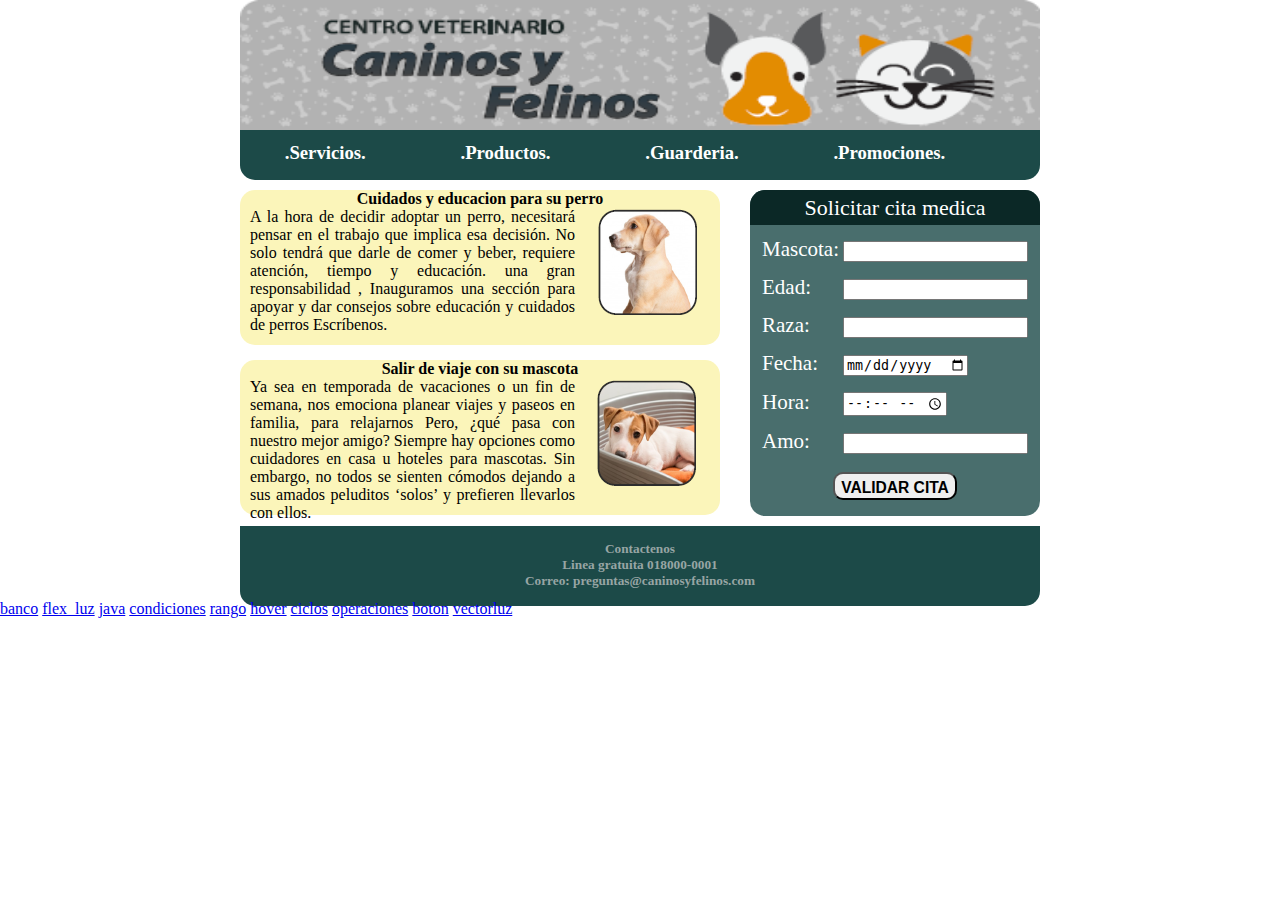
<file: index.html>
<!DOCTYPE html>
<html lang="es">
<head>
    <meta charset="utf-8">
    <title>Veterinaria</title>
    <link rel="stylesheet" type="text/css" href="estilos.css">
</head>
<body>

<main id="contenedor">
  <header><img src="../img/gato y perro.png"></header>
  <nav>
    <ul class="navega"><h3><center>
      <li>.Servicios.</li>
      <li>.Productos.</li>
      <li>.Guarderia.</li>
      <li>.Promociones.</li></center></h3>
    </ul>
  </nav>
  <section>
    <article class="articulo"><h4><center>Cuidados y educacion para su perro</center></h4><p>A la hora de decidir adoptar un perro, necesitará pensar en el trabajo que implica esa decisión. No solo tendrá que darle de comer y beber, requiere atención, tiempo y educación. una gran responsabilidad , Inauguramos una sección para apoyar y dar consejos sobre educación y cuidados de perros Escríbenos.</p><img class="imagen1" src="../img/perro.png"></article>
    <article class="articulo"><h4><center>Salir de viaje con su mascota</center></h4><p>Ya sea en temporada de vacaciones o un fin de semana, nos emociona planear viajes y paseos en familia, para relajarnos Pero, ¿qué pasa con nuestro mejor amigo? Siempre hay opciones como cuidadores en casa u hoteles para mascotas. Sin embargo, no todos se sienten cómodos dejando a sus amados peluditos ‘solos’ y prefieren llevarlos con ellos.</p><img class="imagen1" src="../img/segundo perro.png"></article>
  </section>
  <aside><center>
    <header><label>Solicitar cita medica</label></header>
      <table>
      <tr>
        <td><label>Mascota:</label></td>
        <td><input type="text" name=""></td>
      </tr>
      <tr>
       <td><label>Edad:</label></td>
       <td><input type="age" name=""></td>
      </tr>
      <tr>
        <td><label>Raza:</label></td>
        <td><input type="text" name=""></td>
      </tr>
      <tr>
        <td><label>Fecha:</label></td>
        <td><input type="date" name=""></td>
      </tr>
      <tr>
        <td><label>Hora:</label></td>
        <td><input type="time" name=""></td>
      </tr>
      <tr>
        <td><label>Amo:</label></td>
        <td><input type="text" name=""></td>
      </tr>
    </table>
    <button><h3>VALIDAR CITA</h3></button>
  </center></aside>
  <footer><h5><center>Contactenos <br>Linea gratuita 018000-0001 <br>Correo: preguntas@caninosyfelinos.com</center></h5></footer>
</main>
<a href="banco.html">banco</a>
<a href="flex_luz.html">flex_luz</a> 
<a href="java.html">java</a>  
<a href="condiciones.html">condiciones</a> 
<a href="rango.html">rango</a> 
<a href="hover.html">hover</a>  
 <a href="ciclos.html">ciclos</a> 
  <a href="operaciones.html">operaciones</a>  
    <a href="boton.html">boton</a>
<a href="vectorluz.html">vectorluz</a>    
</body>
</html>
</file>
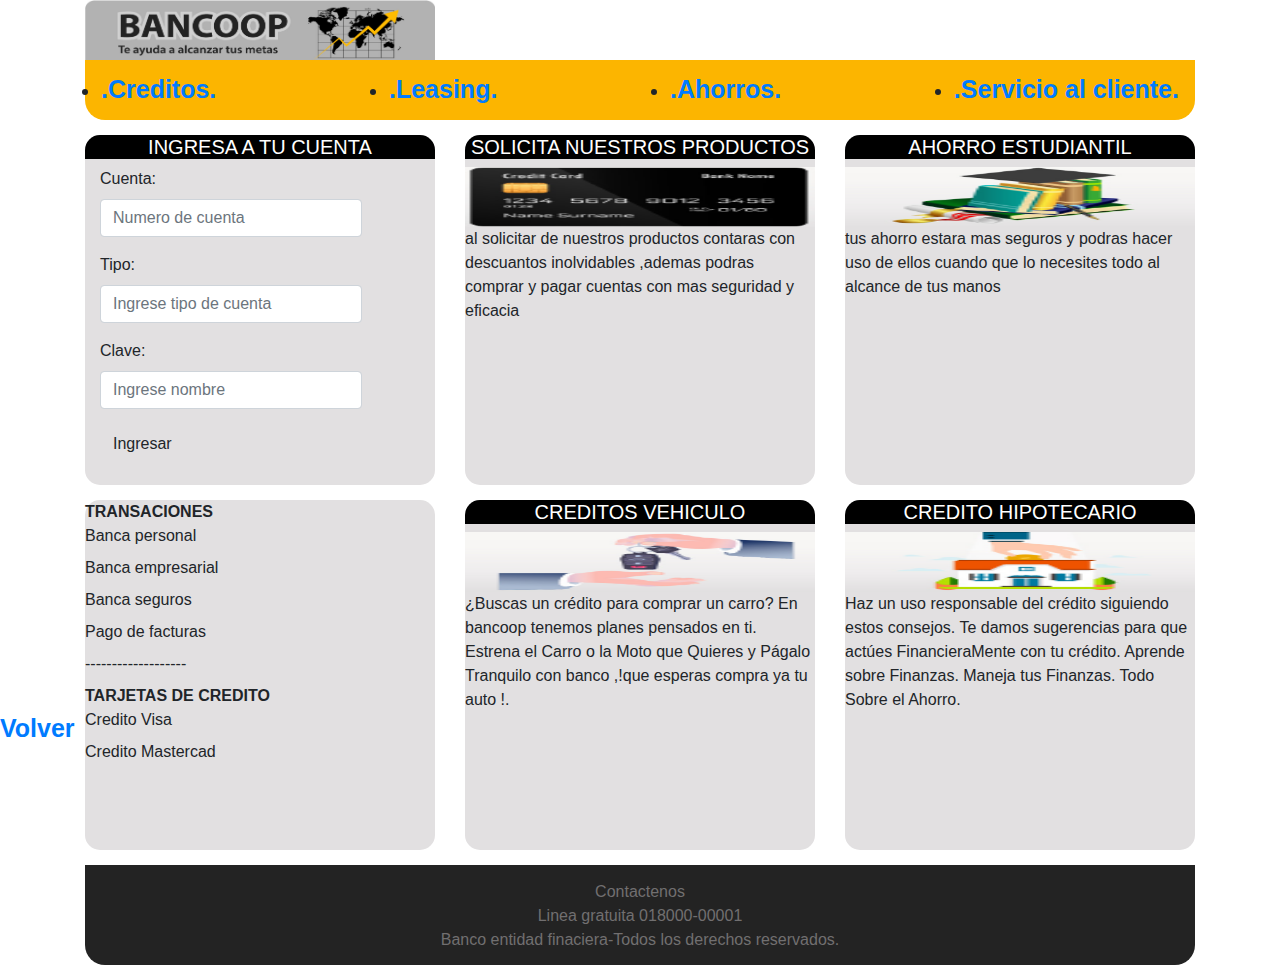
<file: banco.html>
<!DOCTYPE html>
<html lang="es">
<head>
	<title>Banco</title>
	<meta charset="utf-8">
	<meta name="viewport" content="width=device-width, initial-scale=1">
	<link rel="stylesheet" href="https://stackpath.bootstrapcdn.com/bootstrap/4.5.2/css/bootstrap.min.css" integrity="sha384-JcKb8q3iqJ61gNV9KGb8thSsNjpSL0n8PARn9HuZOnIxN0hoP+VmmDGMN5t9UJ0Z" crossorigin="anonymous">
	<link rel="stylesheet" type="text/css" href="estilos_banco.css">
</head>
</head>
<body>
<main class="container">
    <div class="row">
      <header class="col-md-4 col-sm-6 col-xs-12">
	   <img class="encabezado" src="../img/encabezado.png" alt="">
    </div>
  </header>
    <div class="bancoop"></div>
  <nav class="navbar navbar-default navbar-static-top" role="navigation">
			<li><a href="1">.Creditos.</a></li>
			<li><a href="2">.Leasing.</a></li>
			<li><a href="3">.Ahorros.</a></li>
			<li><a href="4">.Servicio al cliente.</a></li>
		</nav>
  <section>
 <div class="row">
 <div class="col-md-4 col-sm-6 col-xs-12">
  <article>
  <h5>INGRESA A TU CUENTA</h5>
  <form class="form-horizontal" role="form">
   <div class="form-group">
        <label for="cuenta" class="col-lg-2 control-label">Cuenta:</label>
	   <div class="col-lg-10">
	<input type="email" class="form-control" id="cuenta" placeholder="Numero de cuenta">
</div>
</div>
 <div class="form-group">
	    <label for="tipo_de_cuenta" class="col-lg-2 control-label">Tipo:</label>
	 <div class="col-lg-10">
	    <input type="email" class="form-control" id="tipo_de_cuenta" placeholder="Ingrese tipo de cuenta">
	 </div>
	  </div>
	 <div class="form-group">
	   <label for="clave_password" class="col-lg-2 control-label">Clave:</label>
       <div class="col-lg-10">
	    <input type="password" class="form-control" id="clave_password" placeholder="Ingrese nombre">
	 </div>
	</div>
	 <div class="form-group">
	   <div class="col-lg-offset-2 col-lg-10">
	  <button type="submit" class="btn btn-default">Ingresar</button>
	  </div>
	  </div>
	  </form>
          </article>
	   </div>
	   <div class="col-md-4 col-sm-6 col-xs-12">
	  <article>
	  <h5>SOLICITA NUESTROS PRODUCTOS</h5>
	   <img src="../img/tarjeta.png" alt="">
	<div>
	 al solicitar de nuestros productos contaras con descuantos inolvidables ,ademas podras comprar y pagar cuentas con mas seguridad y eficacia
	</div>

	  </article>
	  </div>
	 <div class="col-md-4 col-sm-6 col-xs-12">
	 <article>
	<h5>AHORRO ESTUDIANTIL</h5>
       <img src="../img/libros.png" alt="">
       <div>
        tus ahorro estara mas seguros y podras hacer uso de ellos cuando que lo necesites todo al alcance de tus manos
        </div>
	</article>
 </div>
  <div class="col-md-4 col-sm-6 col-xs-12">
   <article>
   <dl>
    <dt>TRANSACIONES</dt>
    <dd>Banca personal</dd>
    <dd>Banca empresarial</dd>
    <dd>Banca seguros</dd>
    <dd>Pago de facturas</dd>
    <dd>-------------------</dd>
    <dt>TARJETAS DE CREDITO</dt>
    <dd>Credito Visa</dd>
    <dd>Credito Mastercad</dd>
    </dl>
   </article>
</div>
<div class="col-md-4 col-sm-12 col-xs-12">
  <article>
    <h5>CREDITOS VEHICULO</h5>
        <img src="../img/vehiculo.png" alt="">
     <div>	
       ¿Buscas un crédito para comprar un carro? En bancoop tenemos planes pensados en ti. Estrena el Carro o la Moto que Quieres y Págalo Tranquilo con banco ,!que esperas compra ya tu auto !.
	</div>
 </article>
    </div>
  <div class="col-md-4 col-sm-12 col-xs-12">
<article>
   <h5>CREDITO HIPOTECARIO</h5>
   <img src="../img/casa.png" alt="">
  <div>
  Haz un uso responsable del crédito siguiendo estos consejos. Te damos sugerencias para que actúes FinancieraMente con tu crédito. Aprende sobre Finanzas. Maneja tus Finanzas. Todo Sobre el Ahorro.
   </div>
</article>
  </div>
   <div class="col-md-12 col-sm-12 col-xs-12">
  <footer> <div class="contacto">Contactenos <br>Linea gratuita 018000-00001 <br>Banco entidad finaciera-Todos los derechos reservados.</div></footer>
</div>
 </section>
</div>
 </main>
   <a href="../index.html">Volver</a>
</body>
</html>
</file>
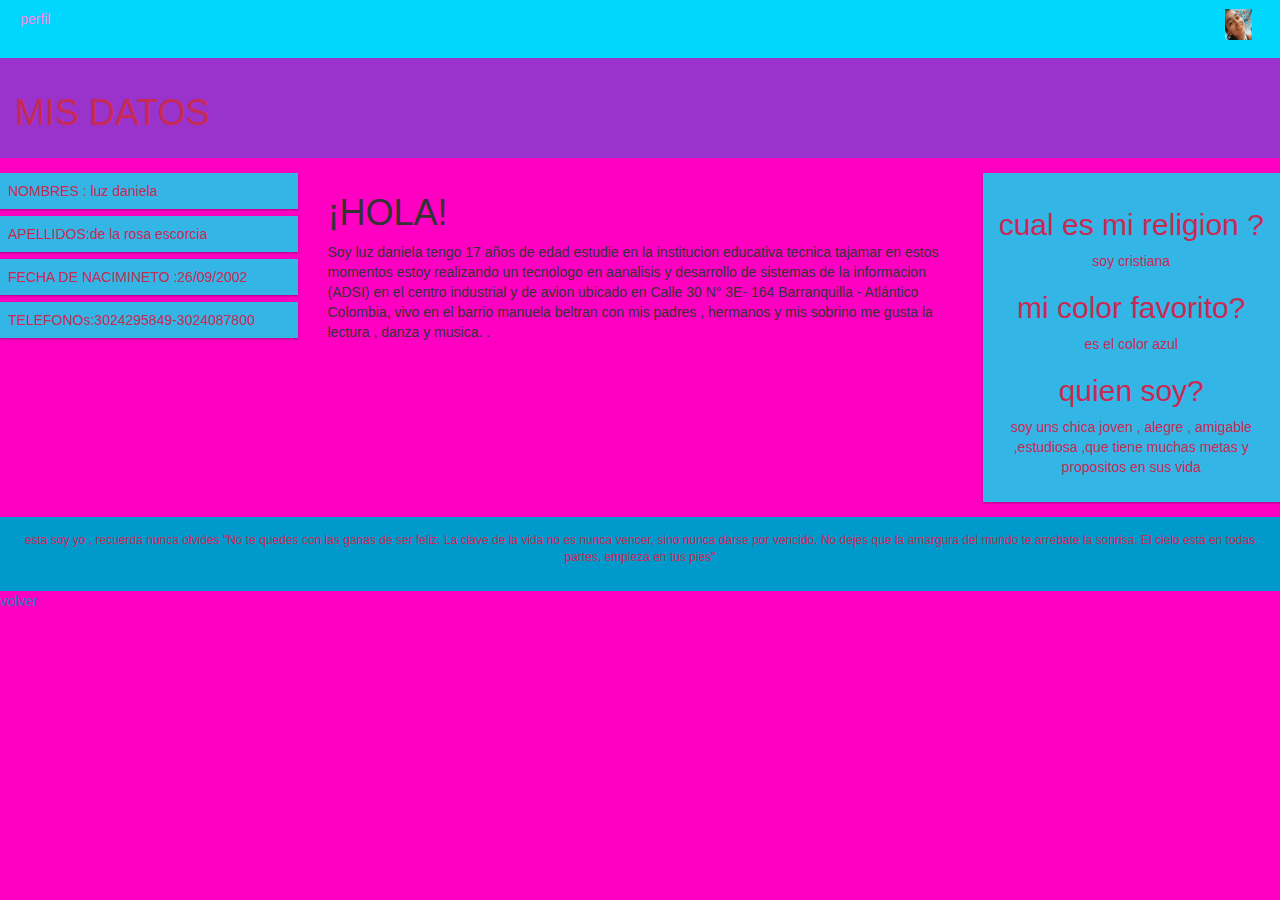
<file: flex_luz.html>
<!DOCTYPE html>
<html lang="en">
<head>
  <meta charset="utf-8">
  <meta http-equiv="X-UA-compatible" content="IE=edge">
  <meta name="viewport" content="width=device-width, initial-scale=1">
  <link rel="stylesheet" href="https://stackpath.bootstrapcdn.com/bootstrap/3.4.1/css/bootstrap.min.css" integrity="sha384-HSMxcRTRxnN+Bdg0JdbxYKrThecOKuH5zCYotlSAcp1+c8xmyTe9GYg1l9a69psu" crossorigin="anonymous">
  <link rel="stylesheet" type="text/css" href="estilos_luzD.css">
  <title>proyeflex_luz</title>
</head>
<body>
  <nav>
    <div>perfil</div>
    <div><img src="../img/luz.jpg"height="31px" width="27px" ></div>
  </nav>

<div class="header">
  <h1>MIS DATOS </h1>
</div>

<div class="row">
  <div class="col-3 menu">
    <ul>
    <li>NOMBRES : luz daniela </li>
    <li>APELLIDOS:de la rosa escorcia  </li>
    <li>FECHA DE NACIMINETO :26/09/2002</li>
    <li>TELEFONOs:3024295849-3024087800</li>
    </ul>
  </div>

  <div class="col-6">
    <h1>¡HOLA!</h1>
    <p>Soy luz daniela tengo 17 años de edad estudie en la institucion educativa tecnica tajamar en estos momentos estoy realizando un tecnologo en aanalisis
    y desarrollo de sistemas de la informacion (ADSI) en el centro industrial y de avion ubicado en Calle 30 N° 3E- 164 Barranquilla - Atlántico Colombia, vivo en el barrio manuela beltran con mis padres , hermanos y mis sobrino me gusta la lectura , danza y musica.
    .</p>
  </div>

  <div class="col-3 right">
    <div class="aside">
      <h2>cual es mi religion ?</h2>
      <p>soy cristiana </p>
      <h2>mi color favorito?</h2>
      <p>es el color azul </p>
      <h2>quien soy?</h2>
      <p>soy uns chica joven , alegre , amigable ,estudiosa ,que tiene muchas metas y propositos en sus vida </p>
    </div>
  </div>
</div>

<div class="footer">
  <p>esta soy yo , recuerda nunca olvides 
   "No te quedes con las ganas de ser feliz. La clave de la vida no es nunca vencer, sino nunca darse 
    por vencido. No dejes que la amargura del mundo te arrebate la sonrisa. El cielo está en todas partes,
    empieza en tus pies"
  </p>
</div>
<a href="../index.html">volver</a>
</body>
</html>
</file>
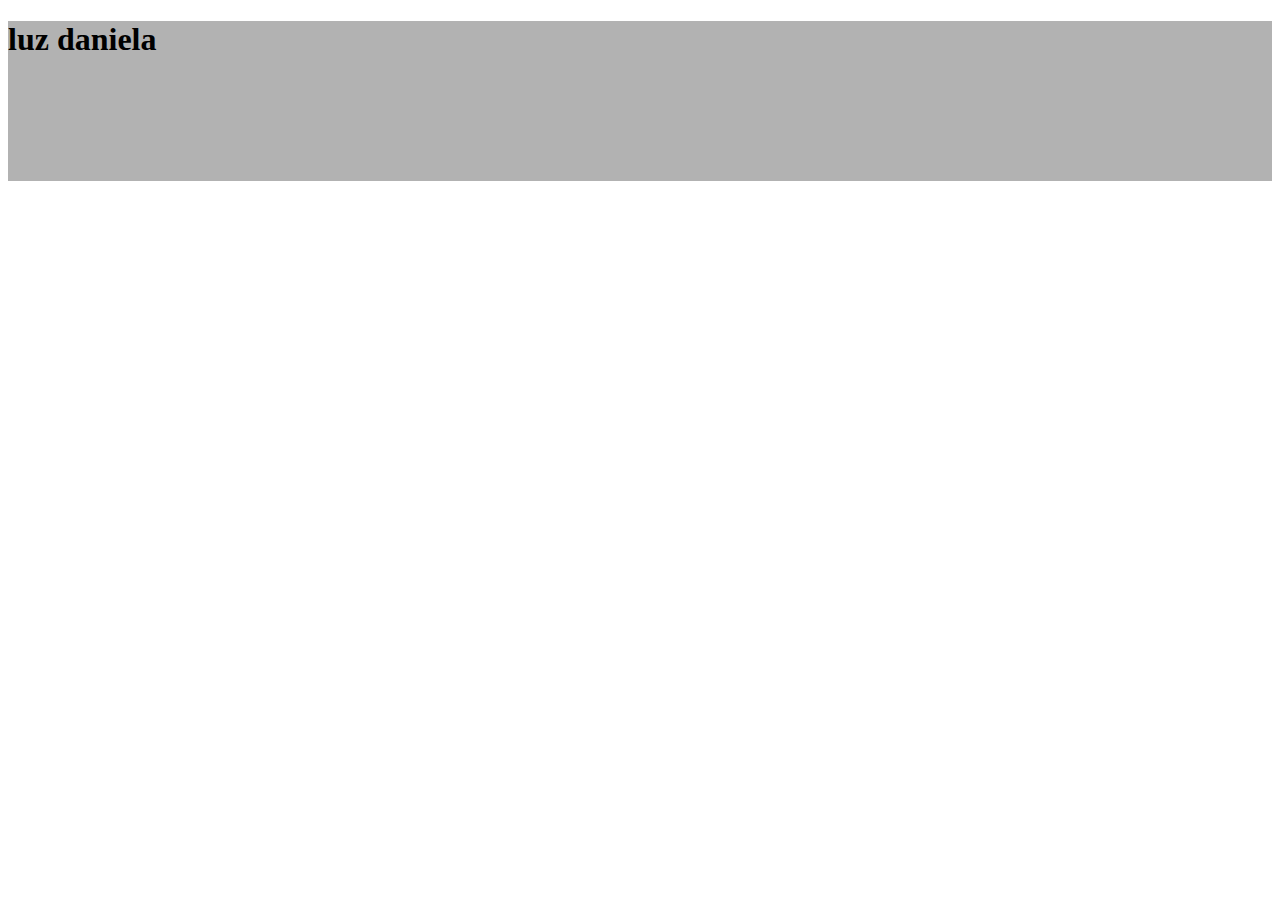
<file: hover.html>
<!DOCTYPE html>
<html lang="es">
<head>
	<title>hover</title>
	<meta charset="utf-8">
	<meta name="viewport" content="width=device-width, initial-scale=1">
	<link rel="stylesheet" type="text/css" href="hover.css">
</head>
</head>
<body>
<h1 id="titulo">luz daniela</h1>
</file>
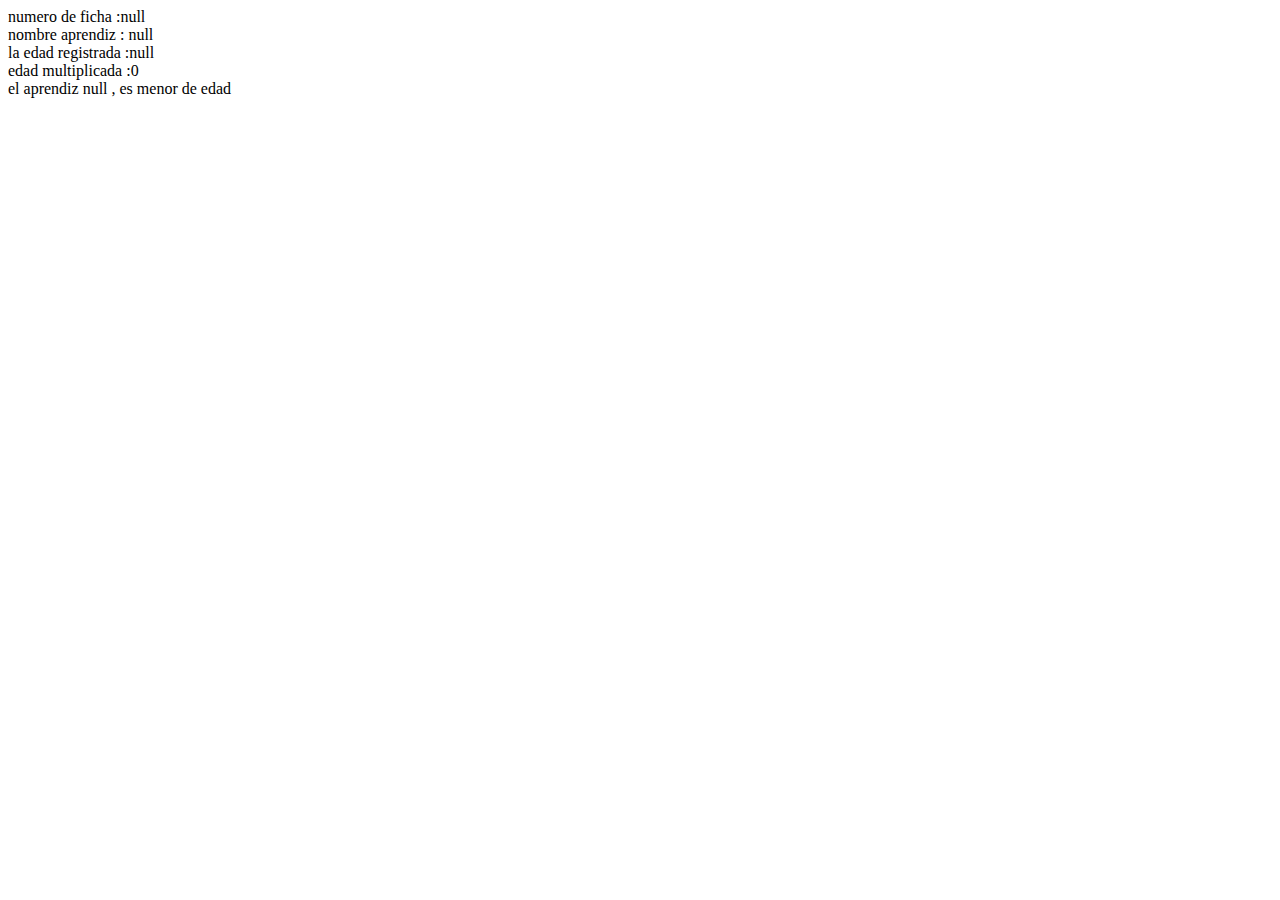
<file: java.html>
<!DOCTYPE html>
<html lang="en">
<head>
  <meta charset="utf-8">
  <meta http-equiv="X-UA-compatible" content="IE=edge">
  <meta name="viewport" content="width=device-width, initial-scale=1">
  <title>JavaScript</title>
</head>
<body>
	<script charset="utf-8">
		var ficha;
		var nombre;
		var edad;
		var resultado;
		
		

		ficha = prompt("ingrese su numero de ficha:"," ");
		nombre = prompt("registre su nombre:"," ");
		edad = prompt("indique su edad:"," ");
		

		document.write("numero de ficha :" +   ficha,"<br>");
		document.write("nombre aprendiz : " + nombre,"<br>");
		document.write(" la edad registrada :" + edad,"<br>" );
		document.write("edad multiplicada :" ,resultado= edad *2, "<br>" );
		
		
		if(edad >=18){
		        document.write("el aprendiz  " , nombre ," , " ,"es mayor de edad");
		}else{
			document.write("el aprendiz  " , nombre ," , " ,"es menor de edad  ");
		}





	 </script>
</body>

</html>
</file>
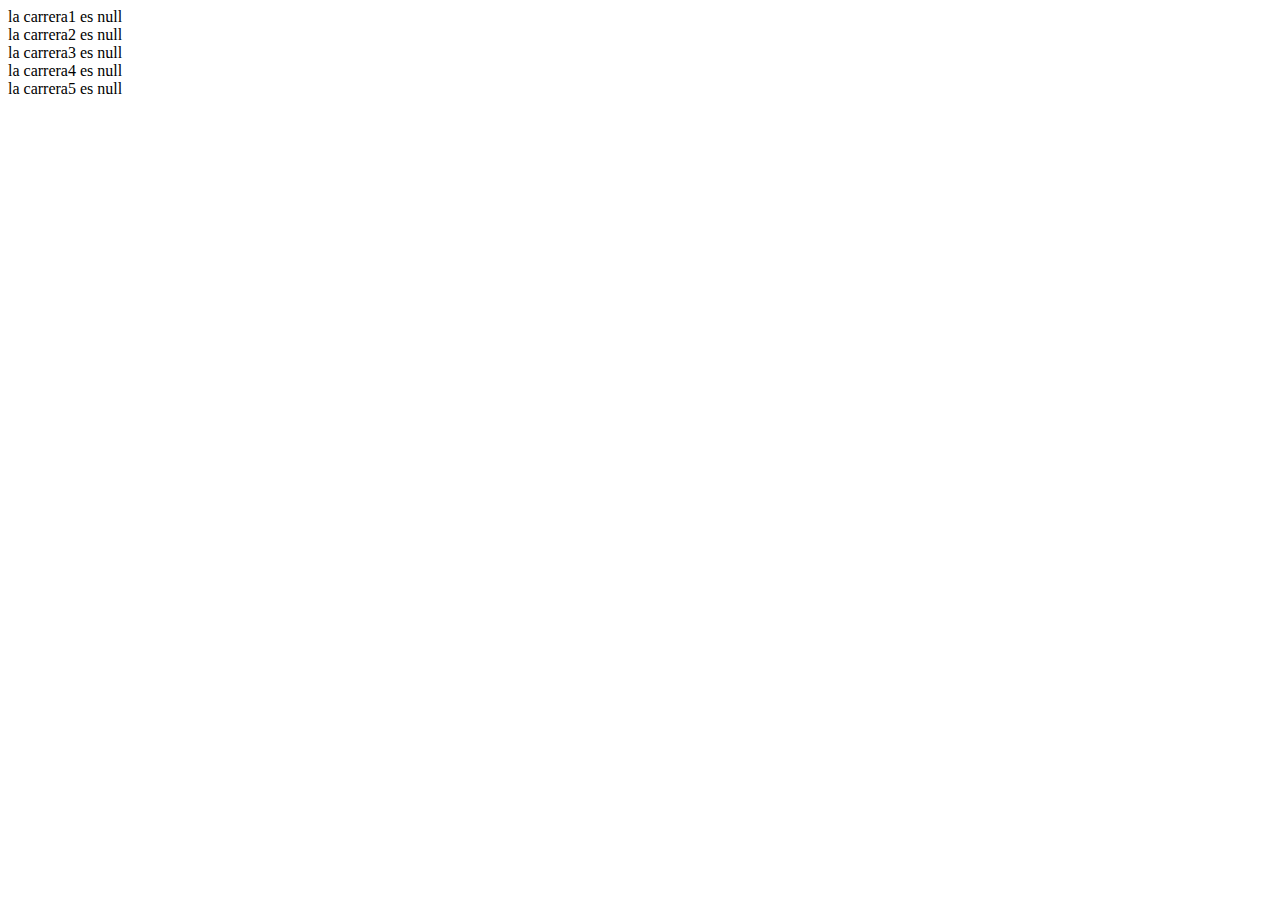
<file: vectorluz.html>
<!DOCTYPE html>
<html lang="es">
  <head>
    <title>vectorluz</title>
    <meta charset="UTF-8">
    
  </head>

<body>
  <script type="text/javascript">
  var vector = new Array(5);
  var n;
  for (n=0; n <= 4; n++){
    vector[n]=prompt ('ingrese el nombre de sus titulos','');
  }
  for (n=0; n <= 4; n++){
    document.write("la carrera", (n+1)," es ", vector[n], "<br>");
  }
  </script>
</body>
</html>
</file>
<file: estilos.css>
*{
	margin: 0px
}



#contenedor{
	height: 600px;
	margin: auto;
	width: 800px;
}

header{
	height: 130px;
	width: 800px;
}

header img{
	height: 100%;
	width: 800px;	
}


nav{
	background-color: #1C4A48;
	height: 50px;
	width: 800px;
	margin-bottom: 10px;
	border-radius: 0px 0px 15px 15px;
	
	
}

section{
	float: left;
	height: 323px;
	width: 480px;
	margin-right: 15px;
	margin-bottom: 10px;
}

.articulo{
	height: 155px;
	width: 480px;
	margin-bottom: 15px;
	background-color: #FBF5BA;
	border-radius: 15px;
}

aside{
	float: right;
	height: 326px;
	width: 290px;
	margin-bottom: 10px;	
}

footer{
	background-color: #1C4A48;
	color: #97A5A4;
	clear: both;
	height: 80px;
	width: 800px;
	border-radius: 0px 0px 15px 15px;
}

footer h5{
	padding-top: 15px;
}



aside header{
	width: 100%;
	height: 30px;
	color: #FFFFFF;
	padding-top: 5px;
	background-color: #0B2826;
	border-radius: 15px 15px 0px 0px;
	font-size: 22px;
}

aside{
	background-color: #496E6D;
	border-radius: 15px 15px 15px 15px;
}

p{
	text-align: justify;
	height: 130px;
	float: left;
	margin-left: 10px;
	display: inline;
	width: 325px;
}

ul{

	padding-top: 12px;
}

li{
	list-style: none;
  	display: inline;
	color: #FFFFFF;
	padding-right: 90px;

}

.imagen1{
	float: right;
	margin-right: 20px;
}

td{
	padding-top: 10px;
	color: #FFFFFF;
	font-size: 21px;
}

button{
	padding-top: 5px;
	margin-top: 15px;
	border-radius: 10px;
}
</file>
<file: estilos_banco.css>
*{
	margin: 0px;
	padding: 0px;
}

#contenedor{
	margin: auto;
	margin-top: 10px;
	width: 95%;
}

#encabezado{
	background-color: negro;
	border-radius: 20px 20px 0px 0px;
	height: 160px;
	width: 100%;
}


a{
	font-size: 25px;
	font-weight: bold;
}

h5{
	background-color: #000000;
	color: #ffffff;
	text-align: center;
	border-radius: 15px 15px 0px 0px;
}

img{
	display: flex;
	margin: auto;
	height: 60px;
	width: 100%;
	
}



.bancoop{
	float: left;
}





.espacio{
	height: 10px;
	width: 100%;
	background-color: #000000;
}

nav{
	display: flex;
	background-color: #fcb500;
	font-size: 20px;
	height: 60px;
	width: 100%;
	margin-bottom: 15px;
	border-radius: 0px 0px 20px 20px;
	
}

section{
	height: 560px;
	width: 100%;
	margin-bottom: 15px;
}

article{
	margin-bottom: 15px;
	background-color: #e2e0e1;
	height: 350px;
	border-radius: 15px;
}


footer{
	background-color: #232323;
	color: #716F70;
	border-radius: 0px 0px 20px 20px;
	margin-bottom: 10px;
	height: 100px;
	width: 100%;
}

.contacto{
	text-align: center;
	padding-top: 15px;

}

@media only screen and (max-width: 600px) {
  body {
    background-color: #C0BEBF;
}



li{
	list-style: none;
}
</file>
<file: estilos_luzD.css>
*{
  margin: 0px;
  padding: 0px;	
}

nav{
display:flex;
height:58px;
align-items:center;
justify-content:space-between ;
background-color:#00D7FF;
padding-left:20px;
padding-right: 28px;

}

nav div {
color:#FF7FE0;
display:flex;
height:40px; 
justify-content:space-between;  


}

@media only screen and (max-width: 600px) {
  body {
    background-color: #00EAB0;
 }
}


.row::after {
  content: "";
  clear: both;
  display: block;
}
[class*="col-"] {
  float: left;
  padding: 15px;
}



.header {
  background-color: #9933cc;
  color: #C82A54;
  padding: 15px;
  
}

.menu ul {
  list-style-type: none;
  margin: 0;
  padding: 0;
  
}

.menu li {
  padding: 8px;
  margin-bottom: 7px;
  background-color: #33b5e5;
  color: #C82A54;
  box-shadow: 0 1px 3px rgba(0,0,0,0.12), 0 1px 2px rgba(0,0,0,0.24);
}

.menu li:hover {
  background-color: #0099cc;
}

.aside {
  background-color: #33b5e5;
  padding: 15px;
  color: #C82A54;
  text-align: center;
  font-size: 14px;
  box-shadow: 0 1px 3px rgba(0,0,0,0.12), 0 1px 2px rgba(0,0,0,0.24);
}

.footer {
  background-color: #0099cc;
  color: #C82A54;
  text-align: center;
  font-size: 12px;
  padding: 15px;
}


.col-1 {width: 8.33%;}
.col-2 {width: 16.66%;}
.col-3 {width: 25%;}
.col-4 {width: 33.33%;}
.col-5 {width: 41.66%;}
.col-6 {width: 50%;}
.col-7 {width: 58.33%;}
.col-8 {width: 66.66%;}
.col-9 {width: 75%;}
.col-10 {width: 83.33%;}
.col-11 {width: 91.66%;}
.col-12 {width: 100%;}

@media only screen and (max-width: 768px) {
  [class*="col-"] {
    width: 100%;
    background-color: #00FF00;
  }
}
@media only screen and (min-width: 600px) {
  body {
    background-color: #FF00C3;
 
  .col-s-1 {width: 8.33%;}
  .col-s-2 {width: 16.66%;}
  .col-s-3 {width: 25%;}
  .col-s-4 {width: 33.33%;}
  .col-s-5 {width: 41.66%;}
  .col-s-6 {width: 50%;}
  .col-s-7 {width: 58.33%;}
  .col-s-8 {width: 66.66%;}
  .col-s-9 {width: 75%;}
  .col-s-10 {width: 83.33%;}
  .col-s-11 {width: 91.66%;}
  .col-s-12 {width: 100%;}
 }
}
</file>
<file: hover.css>
#titulo {

	background-color: #b2b2b2;
	height: 160px;
	width: 100%;
}

 #titulo h1:hover{
    background-color: #blue;
}
</file>
